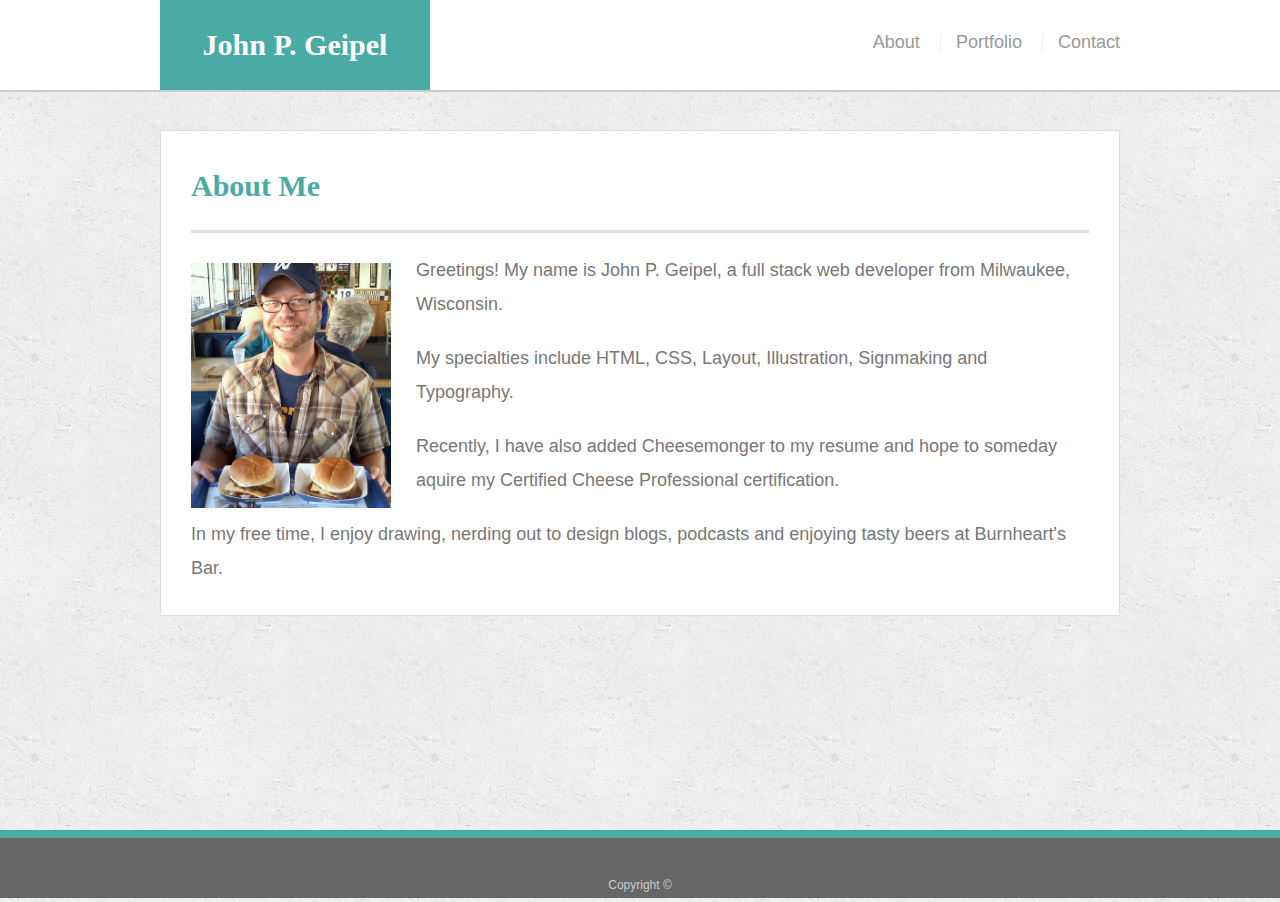
<file: index.html>
<!doctype html>
<html lang="en-us">

<head>
  <meta charset="UTF-8">
  <link rel="stylesheet" href="assets/css/reset.css" type="text/css">
  <meta name="viewport" content="width=device-width, initial-scale=1">
  <title>About | Your Name</title>
  <link rel="stylesheet" type="text/css" href="assets/css/style.css">
</head>

<body>

  <header id="masthead">
    <div class="container">
      <a href="index.html" id="logo">John P. Geipel</a>
      <nav>
        <a href="index.html">About</a>
        <a href="portfolio.html">Portfolio</a>
        <a href="contact.html">Contact</a>
      </nav>
    </div>
  </header>

  <div id="main-container" class="container">
    <section class="main-section">
      <h1>About Me</h1>

      <img src="assets/images/burger.jpg" class="auth-image" alt="Your Name">

      <p>Greetings! My name is John P. Geipel, a full stack web developer from Milwaukee, Wisconsin.</p>
     
      <p>My specialties include HTML, CSS, Layout, Illustration, Signmaking and Typography.</p>
      
      <p>Recently, I have also added Cheesemonger to my resume and hope to someday aquire my Certified Cheese Professional certification.
      </p>
      
      <p>In my free time, I enjoy drawing, nerding out to design blogs, podcasts and enjoying tasty beers at Burnheart's Bar.</p>

    </section>

  </div>

  <footer>
    <div class="container">
      Copyright &copy; 
    </div>
  </footer>
</body>

</html>
</file>
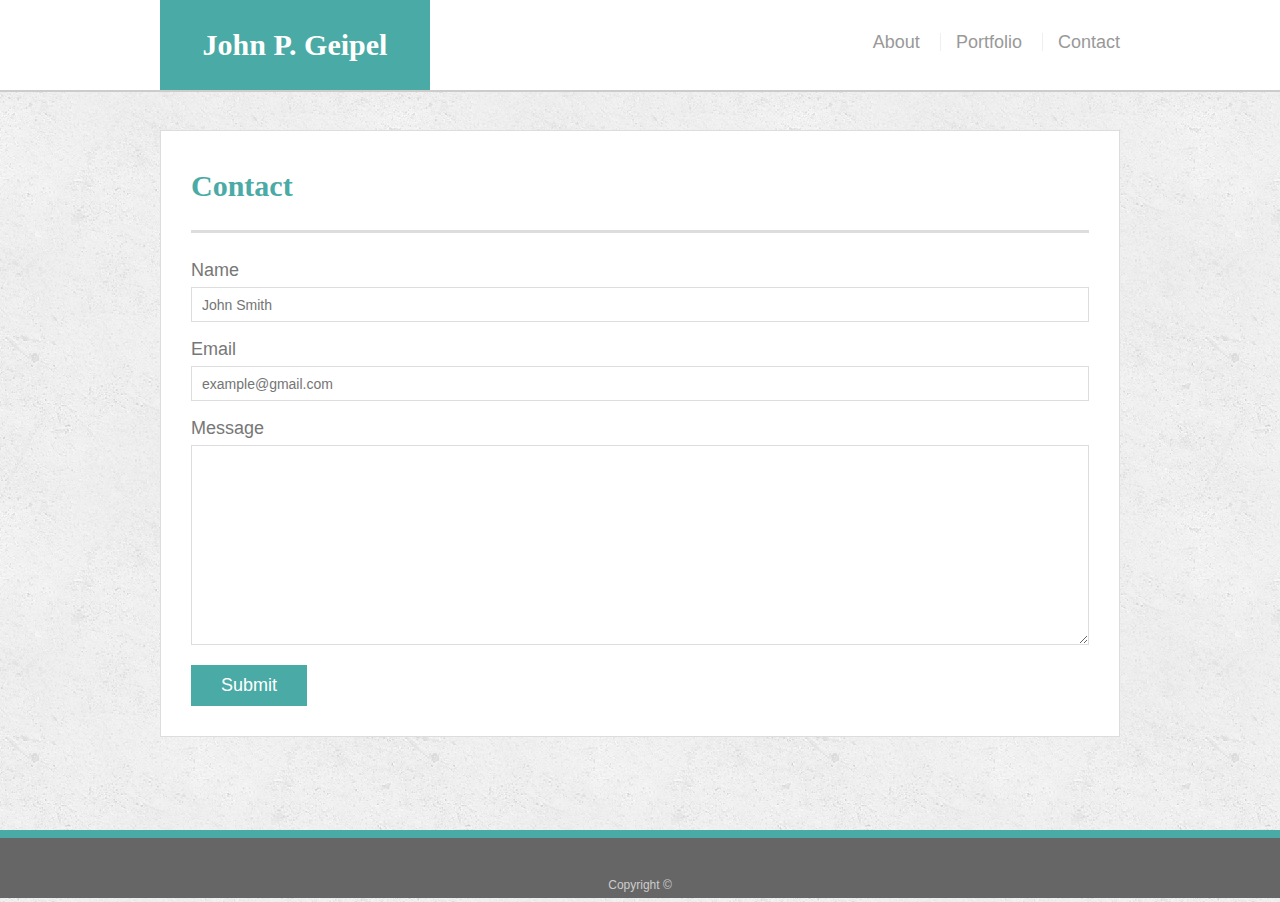
<file: contact.html>
<!doctype html>
<html lang="en-us">

<head>
  <meta charset="UTF-8">
  <link rel="stylesheet" href="assets/css/reset.css" type="text/css">
  <meta name="viewport" content="width=device-width, initial-scale=1">
  <title>Contact | Your Name</title>
  <link rel="stylesheet" type="text/css" href="assets/css/style.css">
  
</head>

<body>

  <header id="masthead">
    <div class="container">
      <a href="index.html" id="logo">John P. Geipel</a>
      <nav>
        <a href="index.html">About</a>
        <a href="portfolio.html">Portfolio</a>
        <a href="contact.html">Contact</a>
      </nav>
    </div>
  </header>

  <div id="main-container" class="container">
    <section class="main-section">
      <h1>Contact</h1>

      <form id="contact-form">
        <ul>
          <li>
            <label for="name">Name</label>
            <input type="text" id="name" name="name" placeholder="John Smith" required="required">
          </li>
          <li>
            <label for="email">Email</label>
            <input type="email" id="email" name="email" placeholder="example@gmail.com" required="required">
          </li>
          <li>
            <label for="message">Message</label>
            <textarea id="message" name="message" required="required"></textarea>
          </li>
        </ul>
        <input type="submit">
      </form>

    </section>

  </div>

  <footer>
    <div class="container">
      Copyright &copy; 
    </div>
  </footer>
</body>

</html>
</file>
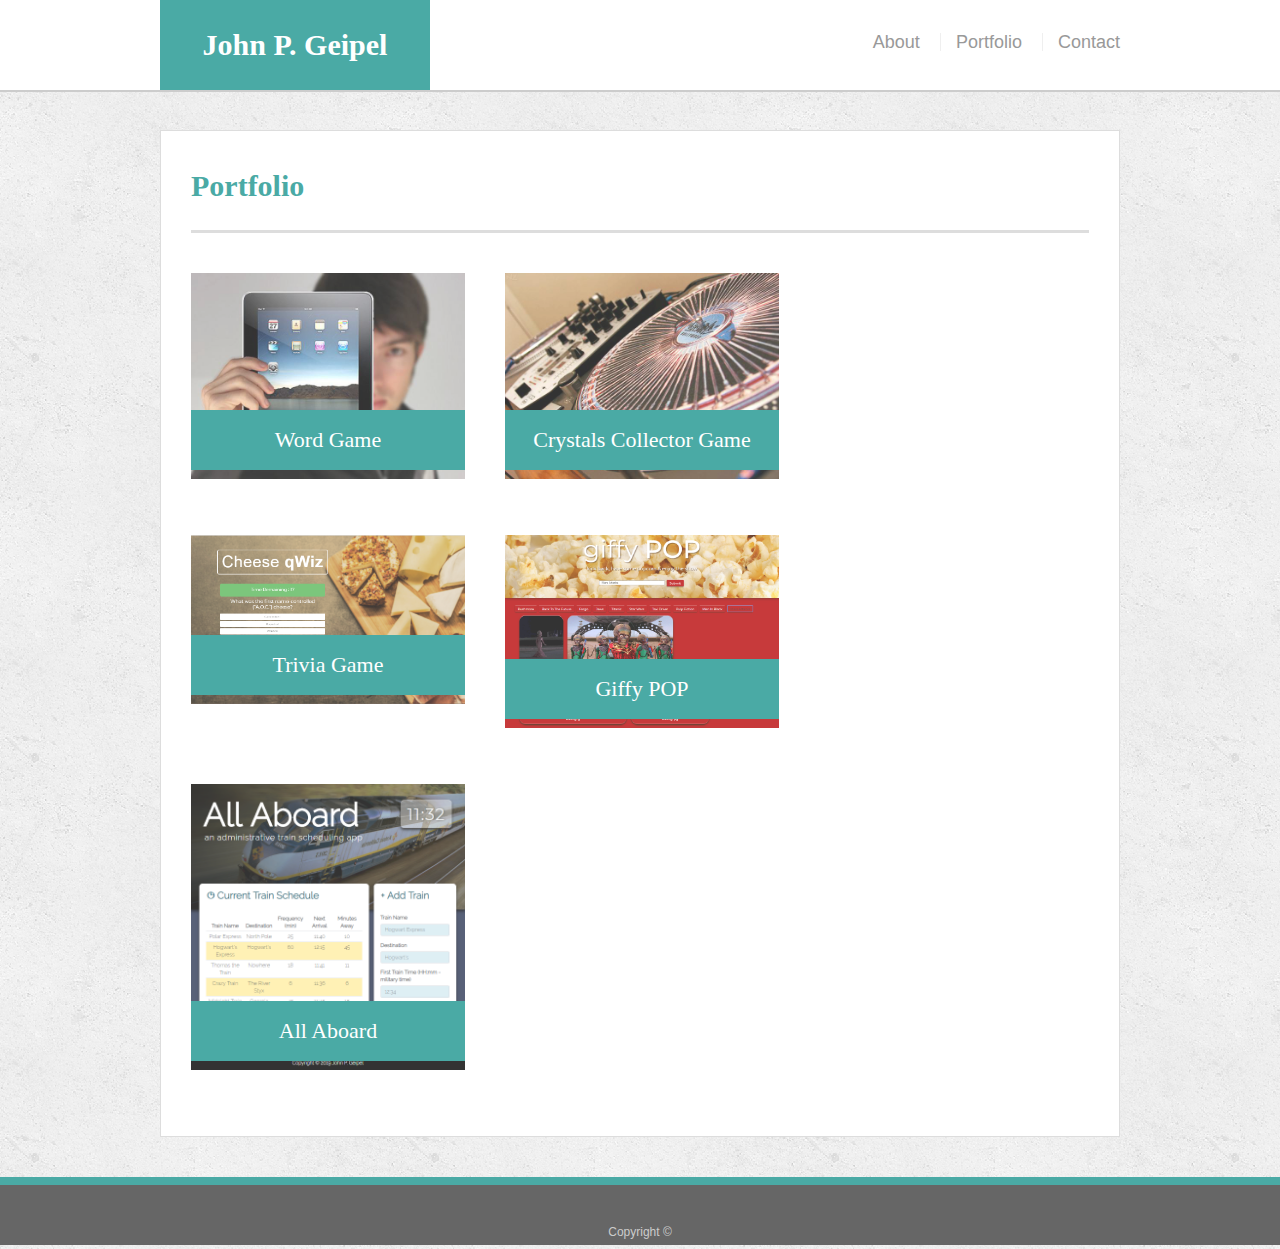
<file: portfolio.html>
<!doctype html>
<html lang="en-us">

<head>
  <meta charset="UTF-8">
  <link rel="stylesheet" href="assets/css/reset.css" type="text/css">
  <meta name="viewport" content="width=device-width, initial-scale=1">
  <title>Portfolio | Your Name</title>
  <link rel="stylesheet" type="text/css" href="assets/css/style.css">
</head>

<body>

  <header id="masthead">
    <div class="container">
      <a href="index.html" id="logo">John P. Geipel</a>
      <nav>
        <a href="index.html">About</a>
        <a href="portfolio.html">Portfolio</a>
        <a href="contact.html">Contact</a>
      </nav>
    </div>
  </header>

  <div id="main-container" class="container">
    <section class="main-section">
      <h1>Portfolio</h1>

      <div class="work">
        <img src="assets/images/technics-q-c-640-480-1.jpg" alt="Word Guess">
        <h3>Word Game</h3>
        <a href="https://johnpgeipel.github.io/word-guess-game/"><h3>Word Game</h3></a>

      </div>
      <div class="work">
        <img src="assets/images/technics-q-c-640-480-2.jpg" alt="Crystals Collector Game">
        <h3>Crystals Collector Game</h3>
        <a href="https://johnpgeipel.github.io/unit-4-game/"><h3>Crystals Collector Game</h3></a>
      </div>
      <div class="work">
        <img src="assets/images/shot_two.PNG" alt="Trivia Game">
        <h3>Trivia Game</h3>
        <a href="https://johnpgeipel.github.io/TriviaGame/"><h3>Trivia Game</h3></a>
      </div>
      <div class="work">
        <img src="assets/images/giffy_pop_shot.PNG" alt="Giffy POP">
        <h3>Giffy POP</h3>
        <a href="https://johnpgeipel.github.io/giffy_pop/"><h3>Giffy POP</h3></a>
      </div>
      <div class="work">
        <img src="assets/images/Capture.PNG" alt="All Aboard">
        <a href="https://johnpgeipel.github.io/train_activity/"><h3>All Aboard</h3></a>
      </div>

    </section>

  </div>

  <footer>
    <div class="container">
      Copyright &copy;
    </div>
  </footer>
</body>

</html>
</file>
<file: assets/css/style.css>
body {
  font-family: Arial, "Helvetica Neue", Helvetica, sans-serif;
  font-size: 18px;
  line-height: 34px;
  color: #777777;
  background: url("../images/concrete_seamless.png");
}

* {
  box-sizing: border-box;
}

/* general */

.container {
  width: 100%;
  max-width: 960px;
  margin: 0 auto;
  clear: both;
}

h1,
h2,
h3,
p {
  margin-bottom: 20px;
}

p:last-child {
  margin-bottom: 0;
}

h1,
h2,
h3 {
  font-family: Georgia, Times, "Times New Roman", serif;
  font-weight: 700;
  color: #4aaaa5;
}

h1 {
  padding-bottom: 20px;
  font-size: 30px;
  line-height: 49px;
  border-bottom: 3px solid #dddddd;
}

h2,
h3 {
  font-size: 22px;
}

/* header */

#masthead {
  position: fixed;
  z-index: 99;
  width: 100%;
  margin: 0 0 30px;
  overflow: auto;
  color: #ffffff;
  background: #ffffff;
  border-bottom: 2px solid #cccccc;
}

#logo {
  float: left;
  width: 270px;
  height: 90px;
  font-family: Georgia, Times, "Times New Roman", serif;
  font-size: 30px;
  font-weight: 700;
  line-height: 90px;
  color: #ffffff;
  text-align: center;
  text-decoration: none;
  background: #4aaaa5;
}

nav {
  float: right;
  margin-top: 25px;
}

nav a {
  display: inline-block;
  padding-left: 15px;
  margin-left: 15px;
  line-height: 18px;
  color: #999;
  text-decoration: none;
  border-left: 1px solid #efefef;
}

nav a:first-child {
  border-left: 0 none;
}

/* footer */

footer {
  padding: 30px 0;
  clear: both;
  font-size: 12px;
  color: #ffffff;
  color: #cccccc;
  text-align: center;
  background: #666666;
  border-top: 8px solid #4aaaa5;
  height: 50px;
}

h3, h2 {
  padding-bottom: 20px;
  margin-bottom: 15px;
  line-height: 22px;
  border-bottom: 2px solid #eeeeee;
}

/* main */

#main-container {
  padding-top: 130px;
  min-height: calc(100vh - 70px);
}

.main-section {
  float: left;
  width: 100%;
  max-width: 960px;
  padding: 30px;
  margin: 0 0 40px;
  background: #ffffff;
  border: 1px solid #dddddd;
}

/* portfolio page */

.work {
  position: relative;
  float: left;
  width: 274px;
  margin: 20px 0 25px;
  overflow: auto;
}

.work:nth-child(even) {
  margin-right: 40px;
}

.work img {
  width: 100%;
  border: 0 none;
  opacity: 0.8;
}

.work h3 {
  position: absolute;
  bottom: 20px;
  width: 100%;
  padding: 15px;
  margin-bottom: 0;
  font-weight: 300;
  line-height: 30px;
  color: #ffffff;
  text-align: center;
  background: #4aaaa5;
  border-bottom: 0;
}

.auth-image {
  float: left;
  width: 200px;
  height: auto;
  margin-top: 10px;
  margin-right: 25px;
}

/* contact page */

#contact-form ul {
  margin-bottom: 20px;
}

#contact-form li {
  margin-bottom: 10px;
}

label,
input[type=text],
input[type=email],
textarea {
  display: block;
  width: 100%;
}

input[type=text],
input[type=email],
textarea {
  height: 35px;
  padding: 0 10px;
  font-size: 14px;
  border: 1px solid #dddddd;
}

textarea {
  height: 200px;
}

input[type=submit] {
  padding: 10px 30px;
  font-size: 18px;
  color: #ffffff;
  cursor: pointer;
  background: #4aaaa5;
  border: 0 none;
}
/* @media links for responsive code */
@media screen and (max-width: 980px) {
  .main-section {
    max-width: 650px;
  }
  .container {
    max-width:900px;
  }
}

@media screen and (max-width: 768px) {
  .main-section {
    max-width: 700px;
  }
  .container {
    max-width:700px;
  }
}

@media screen and (max-width: 640px) {
  .main-section {
    width: 100%px;
    margin-top: 10px;
  }
  .container {
    width:100%;
    position: static;
  }

  #main-container {
    margin-top: 20px;
    padding-top: 20px;
  }
  #logo {
    width: 100%;
  }
 

  #masthead {
    max-width: 100%;
    clear: both;
    position: static;
  }
  img.auth-image {
    width: 100%;
    height: auto;
    margin-bottom: 20px !important;
  }
  nav {
    float: none;
    position: static;
    margin: 0 auto;
    text-align: center;
  }
  nav a:first-child {
    padding-left: 0px !important;
    margin-left: 0px !important;

  }
}
</file>
